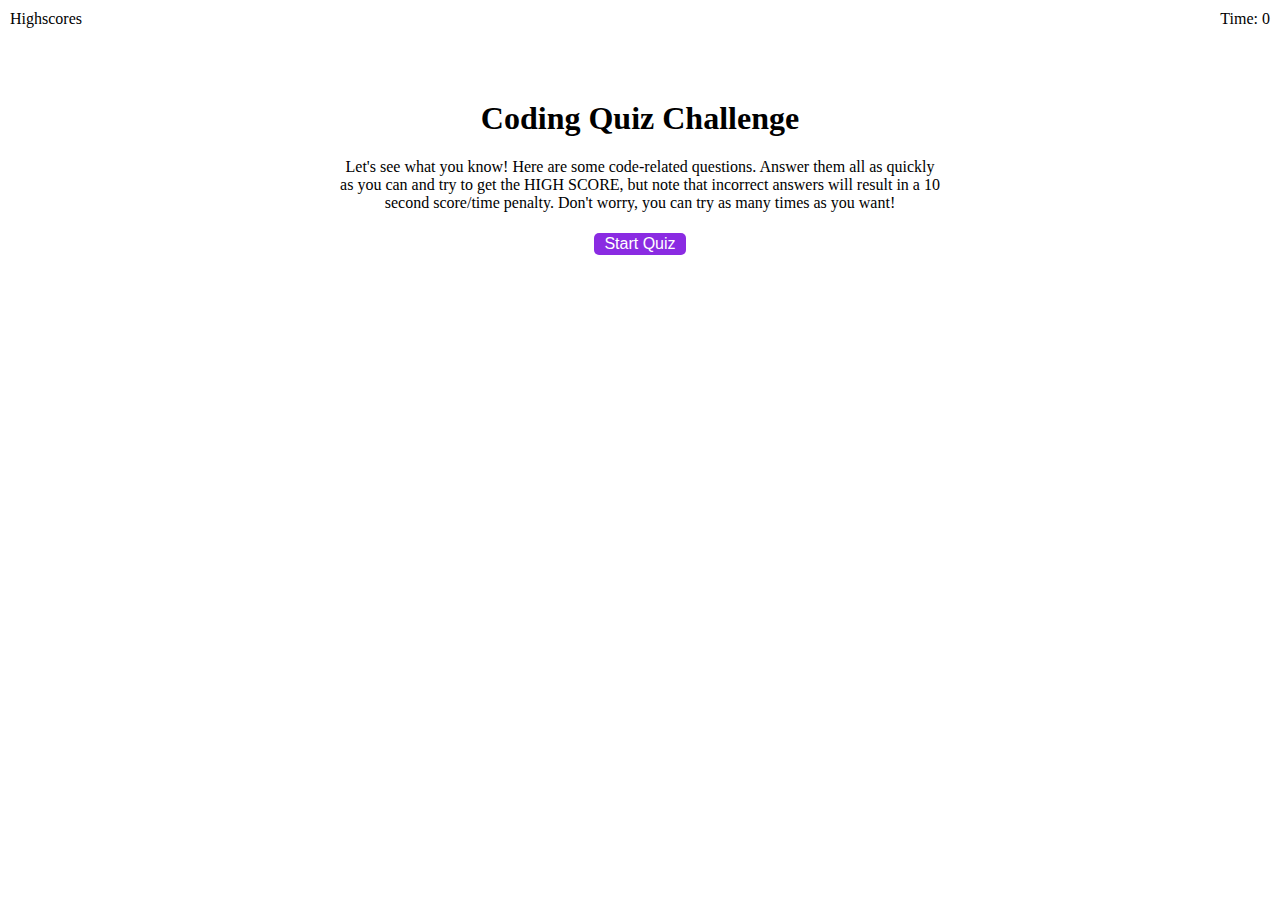
<file: index.html>
<!DOCTYPE html>
<html lang="en">
  <head>
    <link rel="icon" type="image/png" href="./Assets/mr-logo-icon.png" />
    <meta charset="UTF-8" />
    <meta name="viewport" content="width=device-width, initial-scale=1.0" />
    <meta http-equiv="X-UA-Compatible" content="ie=edge" />
    <title>Coding Quiz</title>
    <link rel="stylesheet" href="./style.css" />
  </head>

  <body>
    <div class="scores"><a href="score.html">Highscores</a></div>

    <div class="timer">Time: <span id="time">0</span></div>

    <div class="wrapper">
      <div id="start-screen" class="start">
        <h1>Coding Quiz Challenge</h1>
        <p>
          Let's see what you know! Here are some code-related questions. Answer them all as quickly as you can and try to get the HIGH SCORE, but note that incorrect answers will result in a 10 second score/time penalty. Don't worry, you can try as many times as you want!
        </p>
        <button id="start">Start Quiz</button>
      </div>

      <div id="questions" class="hide">
        <h2 id="question-title"></h2>
        <div id="choices" class="choices"></div>
      </div>

      <div id="end-screen" class="hide">
        <h2>All done!</h2>
        <p>Your final score is <span id="final-score"></span>.</p>
        <p>
          Enter initials: <input type="text" id="initials" max="3" />
          <button id="submit">Submit</button>
        </p>
      </div>

      <div id="feedback" class="feedback hide"></div>
    </div>


    <script src="./JS/script.js"></script>
  </body>
</html>
</file>
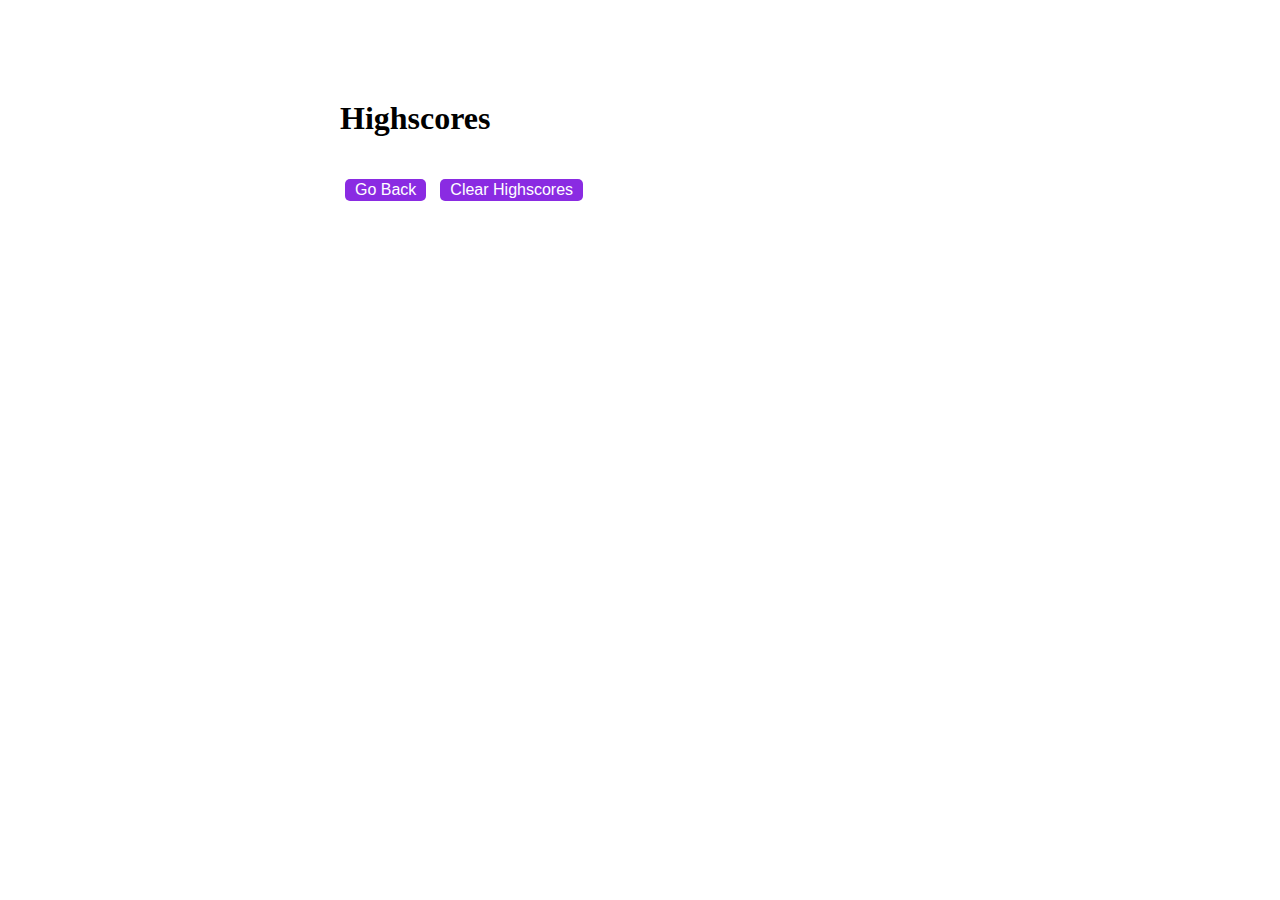
<file: score.html>
<!DOCTYPE html>
<html lang="en">
  <head>
    <link rel="icon" type="image/png" href="./Assets/mr-logo-icon.png" />
    <meta charset="UTF-8" />
    <meta name="viewport" content="width=device-width, initial-scale=1.0" />
    <meta http-equiv="X-UA-Compatible" content="ie=edge" />
    <title>Highscores</title>

    <link rel="stylesheet" href="./style.css" />
    <link href="https://fonts.googleapis.com/css2?family=Josefin+Slab:ital,wght@1,600&display=swap" rel="stylesheet">
  </head>

  <body>
    <div class="wrapper">
      <h1>Highscores</h1>
      <ol id="highscores"></ol>

      <a href="index.html"><button>Go Back</button></a>
      <button id="clear">Clear Highscores</button>
    </div>

    <script src="./JS/score.js"></script>
  </body>
</html>
</file>
<file: style.css>
.wrapper {
    margin: 100px auto 0 auto;
    max-width: 600px;
  }
  
  .hide {
    display: none;
  }
  
  .start {
    text-align: center;
  }
  
  .scores {
    position: absolute;
    top: 10px;
    left: 10px;
  }
  
  .feedback {
    font-style: italic;
    font-size: 120%;
    margin-top: 20px;
    padding-top: 10px;
    color: gray;
    border-top: 2px solid rgb(201, 193, 193);
  }
  
  .timer {
    position: absolute;
    top: 10px;
    right: 10px;
  }
  
  a {
    color: black;
    text-decoration: none;
    transition: color 0.1s;
  }
  
  a:hover {
    color: #70707a;
  }
  
  button {
    display: inline-block;
    margin: 5px;
    cursor: pointer;
    font-size: 100%;
    background-color: blueviolet;
    border-radius: 5px;
    padding: 2px 10px;
    color: white;
    border: 0;
    transition: background-color 0.1s;
  }
  
  button:hover {
    background-color: silver;
  }
  
  .choices button {
    display: block;
  }
  
  input[type="text"] {
    font-size: 100%;
  }
  
  ol {
    padding-left: 0px;
    max-height: 400px;
    overflow: auto;
  }
  
  li {
    padding: 5px;
    list-style: decimal inside none;
  }
  
  li:nth-child(odd) {
    background-color: #dfdae7;
  }
</file>
